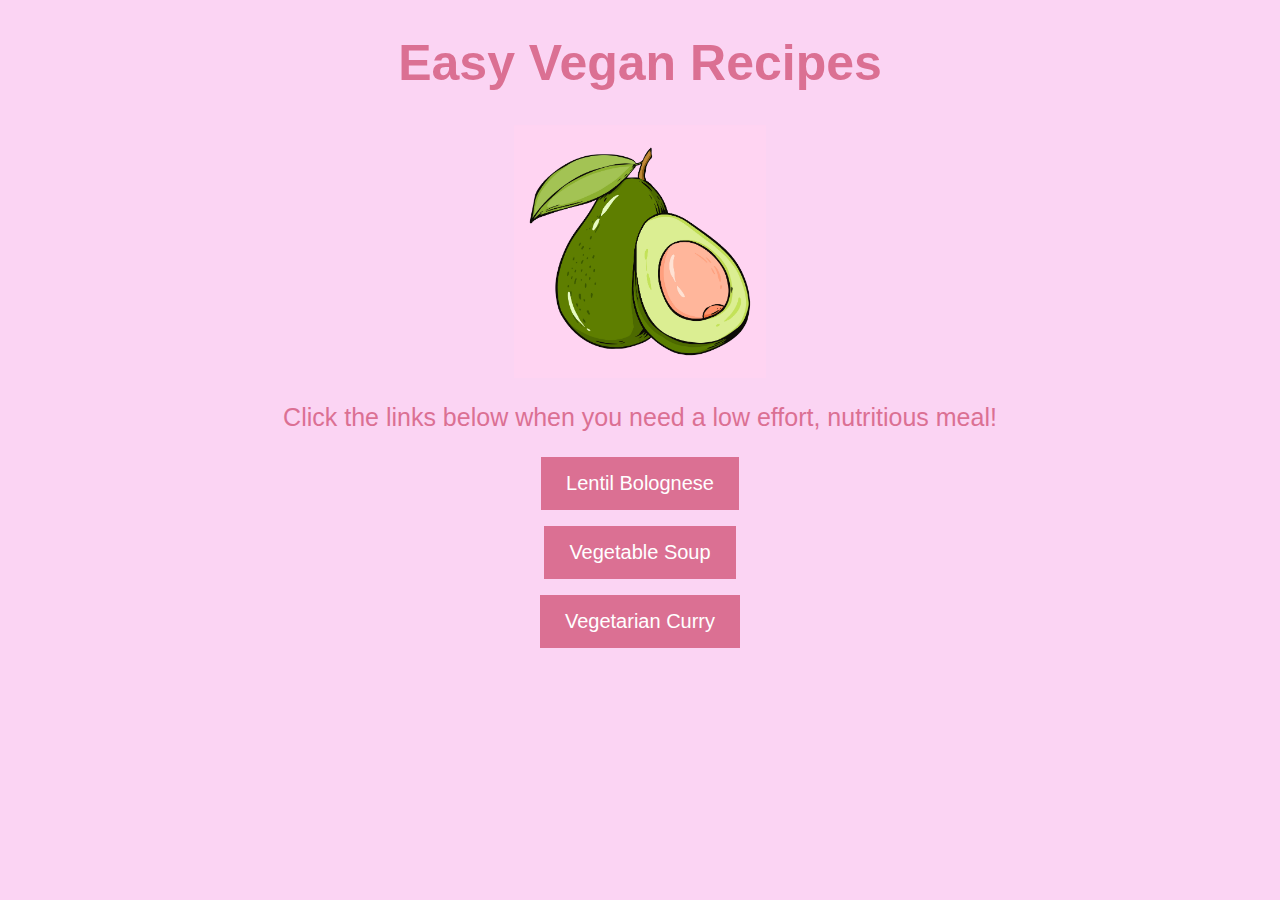
<file: index.html>
<!DOCTYPE html>
<html lang="en">
    <head>
        <meta charset="utf-8">
        <title>Odin Recipes</title>
        <link rel="stylesheet" href="styles/style-index.css" />
    </head>
    <body>
        <h1 class="title">Easy Vegan Recipes</h1>
        <img src="index-images/image-from-rawpixel-id-2683508-jpeg.jpg" alt="Whole avocado and avocado cut in half against a pink background" class="image" />
        <p class="text">Click the links below when you need a low effort, nutritious meal!</p>
        <div>
            <p><a href="recipes/lentilbolo.html" target="_blank" rel="noopener noreferrer" class="recipe">Lentil Bolognese</a></p>
            <p><a href="recipes/vegsoup.html" target="_blank" rel="noopener noreferrer" class="recipe">Vegetable Soup</a></p>
            <p><a href="recipes/curry.html" target="_blank" rel="noopener noreferrer" class="recipe">Vegetarian Curry</a></p>
        </div>
    </body>
</html>
</file>
<file: styles/style-index.css>
* {
    background-color: #fbd4f3;
}

.title,
.text {
    text-align: center;
    font-family: 'Lucida Sans', 'Lucida Sans Regular', 'Lucida Grande', 'Lucida Sans Unicode', Geneva, Verdana, sans-serif;
    color: palevioletred;
}

.title {
    font-size: 50px;
}

.text {
    font-size: 25px;
}

.image {
    display: block;
    margin-left: auto;
    margin-right: auto;
    width: 20%;
}

div {
    text-align: center;
}

.recipe {
    color: white;
    background-color: palevioletred;
    font-family: 'Lucida Sans', 'Lucida Sans Regular', 'Lucida Grande', 'Lucida Sans Unicode', Geneva, Verdana, sans-serif;
    font-size: 20px;
    padding: 15px 25px;
    text-decoration: none;
    display:inline-block;
}
</file>
